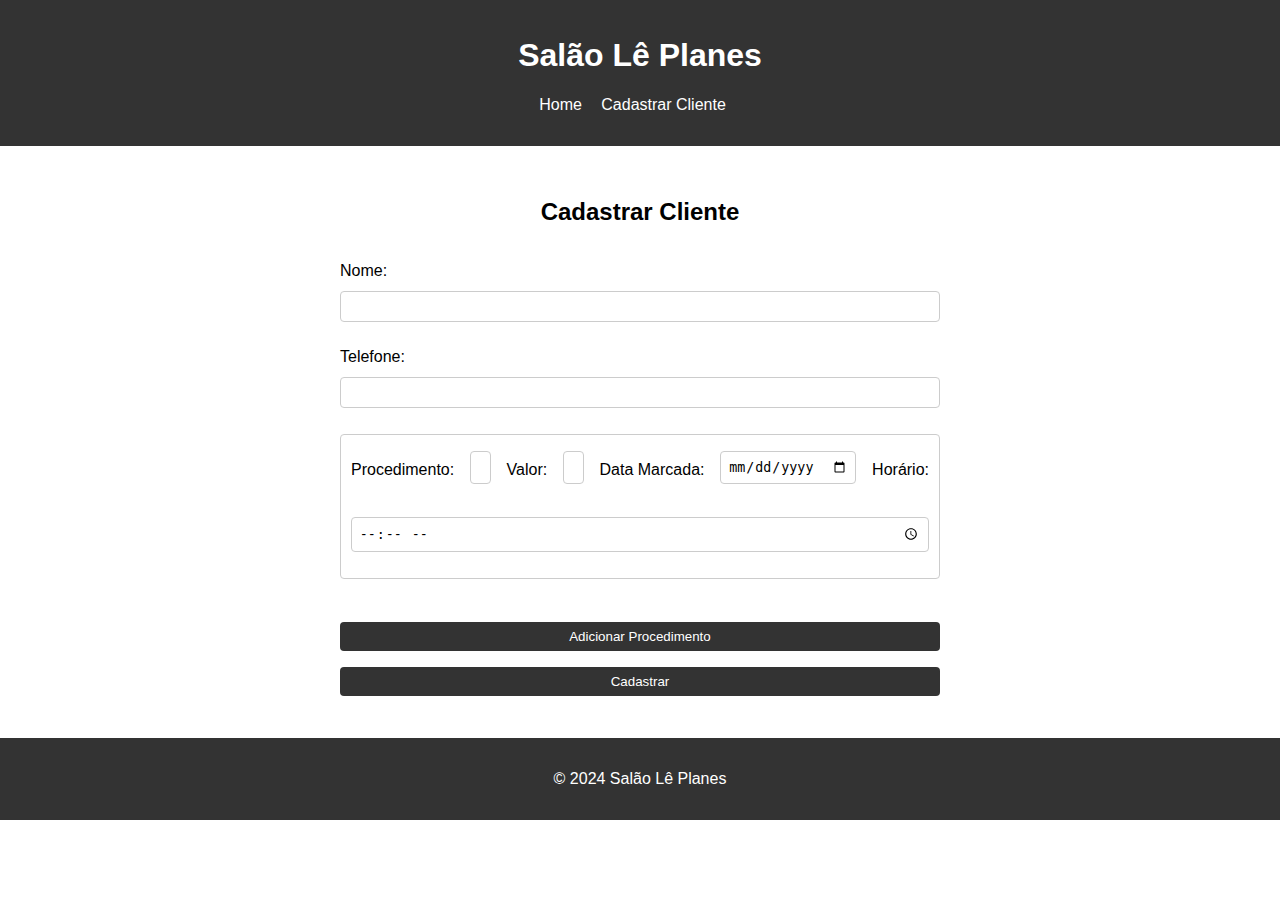
<file: cadastrar.html>
<!DOCTYPE html>
<html lang="pt-br">
<head>
    <meta charset="UTF-8">
    <meta name="viewport" content="width=device-width, initial-scale=1.0">
    <title>Cadastrar Cliente - Salão Lê Planes</title>
    <link rel="stylesheet" href="css/styles.css">
    <script src="https://code.jquery.com/jquery-3.6.0.min.js"></script>
    <style>
        body {
            font-family: Arial, sans-serif;
            margin: 0;
            padding: 0;
        }

        header {
            background-color: #333;
            color: #fff;
            padding: 1em 0;
            text-align: center;
        }

        nav ul {
            list-style: none;
            padding: 0;
        }

        nav ul li {
            display: inline;
            margin-right: 1em;
        }

        nav ul li a {
            color: #fff;
            text-decoration: none;
        }

        main {
            padding: 2em;
        }

        form {
            max-width: 600px;
            margin: 0 auto;
            display: flex;
            flex-direction: column;
        }

        form label {
            margin-top: 1em;
        }

        form input[type="text"],
        form input[type="number"],
        form input[type="date"],
        form input[type="time"] {
            width: 100%;
            padding: 0.5em;
            margin-top: 0.5em;
            box-sizing: border-box;
        }

        #procedimentos .procedimento {
            display: flex;
            flex-wrap: wrap;
            gap: 1em;
            margin-top: 1em;
            border-bottom: 1px solid #ccc;
            padding-bottom: 1em;
        }

        #procedimentos .procedimento input {
            flex: 1;
        }

        #addProcedimento {
            margin-top: 1em;
            padding: 0.5em;
            background-color: #333;
            color: #fff;
            border: none;
            cursor: pointer;
        }

        #addProcedimento:hover {
            background-color: #555;
        }

        footer {
            text-align: center;
            padding: 1em 0;
            background-color: #333;
            color: #fff;
            position: relative;
            bottom: 0;
            width: 100%;
        }

        @media (max-width: 600px) {
            nav ul li {
                display: block;
                margin: 0.5em 0;
            }

            #procedimentos .procedimento {
                flex-direction: column;
            }
        }
    </style>
</head>
<body>
    <header>
        <h1>Salão Lê Planes</h1>
        <nav>
            <ul>
                <li><a href="index.html">Home</a></li>
                <li><a href="cadastrar.html">Cadastrar Cliente</a></li>
            </ul>
        </nav>
    </header>
    <main>
        <h2>Cadastrar Cliente</h2>
        <form id="cadastrarForm">
            <label for="nome">Nome:</label>
            <input type="text" id="nome" name="nome" required>
            <label for="telefone">Telefone:</label>
            <input type="text" id="telefone" name="telefone" required>
            <div id="procedimentos">
                <div class="procedimento">
                    <label for="procedimento">Procedimento:</label>
                    <input type="text" name="procedimento[]" required>
                    <label for="valor">Valor:</label>
                    <input type="number" name="valor[]" step="0.01" required>
                    <label for="data_marcada">Data Marcada:</label>
            <input type="date" id="data_marcada" name="data_marcada" required>
                    <label for="horario">Horário:</label>
                    <input type="time" name="horario[]" required>
                </div>
            </div>
            <button type="button" id="addProcedimento">Adicionar Procedimento</button>
            <button type="submit">Cadastrar</button>
        </form>
        <div id="resultado"></div>
    </main>
    <footer>
        <p>&copy; 2024 Salão Lê Planes</p>
    </footer>

    <script>
        $(document).ready(function() {
            // Preencher a data de solicitação automaticamente
            let today = new Date().toISOString().split('T')[0];
            $('#data_solicitacao').val(today);

            $('#addProcedimento').click(function() {
                $('#procedimentos').append(`
                    <div class="procedimento">
                        <label for="procedimento">Procedimento:</label>
                        <input type="text" name="procedimento[]" required>
                        <label for="valor">Valor:</label>
                        <input type="number" name="valor[]" step="0.01" required>
                        <label for="horario">Horário:</label>
                        <input type="time" name="horario[]" required>
                    </div>
                `);
            });

            $('#cadastrarForm').on('submit', function(e) {
                e.preventDefault();
                $.ajax({
                    url: 'cadastrar_cliente.php',
                    type: 'POST',
                    data: $(this).serialize(),
                    success: function(response) {
                        $('#resultado').html(response);
                    }
                });
            });
        });
    </script>
</body>
</html>
</file>
<file: css/styles.css>
body {
    font-family: Arial, sans-serif;
    margin: 0;
    padding: 0;
    box-sizing: border-box;
}

header {
    background-color: #333;
    color: #fff;
    padding: 15px;
    text-align: center;
}

header nav ul {
    list-style: none;
    padding: 0;
}

header nav ul li {
    display: inline;
    margin-right: 15px;
}

header nav ul li a {
    color: #fff;
    text-decoration: none;
}

main {
    padding: 20px;
}

h1, h2 {
    text-align: center;
}

form {
    max-width: 600px;
    margin: 0 auto;
}

form label {
    display: block;
    margin: 10px 0 5px;
}

form input[type="text"],
form input[type="number"],
form input[type="date"],
form input[type="time"],
form input[type="submit"],
form button {
    width: 100%;
    padding: 10px;
    margin-bottom: 10px;
    border: 1px solid #ccc;
    border-radius: 4px;
}

form button {
    background-color: #333;
    color: #fff;
    border: none;
    cursor: pointer;
}

form button:hover {
    background-color: #555;
}

#procedimentos {
    margin-bottom: 20px;
}

.procedimento {
    border: 1px solid #ccc;
    padding: 10px;
    margin-bottom: 10px;
    border-radius: 4px;
}

table {
    width: 100%;
    border-collapse: collapse;
    margin: 20px 0;
}

table, th, td {
    border: 1px solid #ccc;
}

th, td {
    padding: 10px;
    text-align: left;
}

th {
    background-color: #f2f2f2;
}

a.cancelar-busca-btn {
    display: inline-block;
    background-color: #333;
    color: #fff;
    padding: 10px;
    text-decoration: none;
    border-radius: 4px;
    margin-top: 10px;
}

a.cancelar-busca-btn:hover {
    background-color: #555;
}

footer {
    background-color: #333;
    color: #fff;
    text-align: center;
    padding: 10px;
    position: fixed;
    bottom: 0;
    width: 100%;
}
body {
    font-family: Arial, sans-serif;
    margin: 0;
    padding: 0;
}

header {
    background-color: #333;
    color: #fff;
    padding: 1em 0;
    text-align: center;
}

nav ul {
    list-style: none;
    padding: 0;
}

nav ul li {
    display: inline;
    margin-right: 1em;
}

nav ul li a {
    color: #fff;
    text-decoration: none;
}

main {
    padding: 2em;
}

form, table {
    max-width: 600px;
    margin: 0 auto;
}

form label {
    margin-top: 1em;
}

form input[type="text"],
form input[type="number"],
form input[type="date"],
form input[type="time"],
form button {
    width: 100%;
    padding: 0.5em;
    margin-top: 0.5em;
    box-sizing: border-box;
}

footer {
    text-align: center;
    padding: 1em 0;
    background-color: #333;
    color: #fff;
    position: relative;
    bottom: 0;
    width: 100%;
}

@media (max-width: 600px) {
    nav ul li {
        display: block;
        margin: 0.5em 0;
    }

    #procedimentos .procedimento {
        flex-direction: column;
    }
}
</file>
